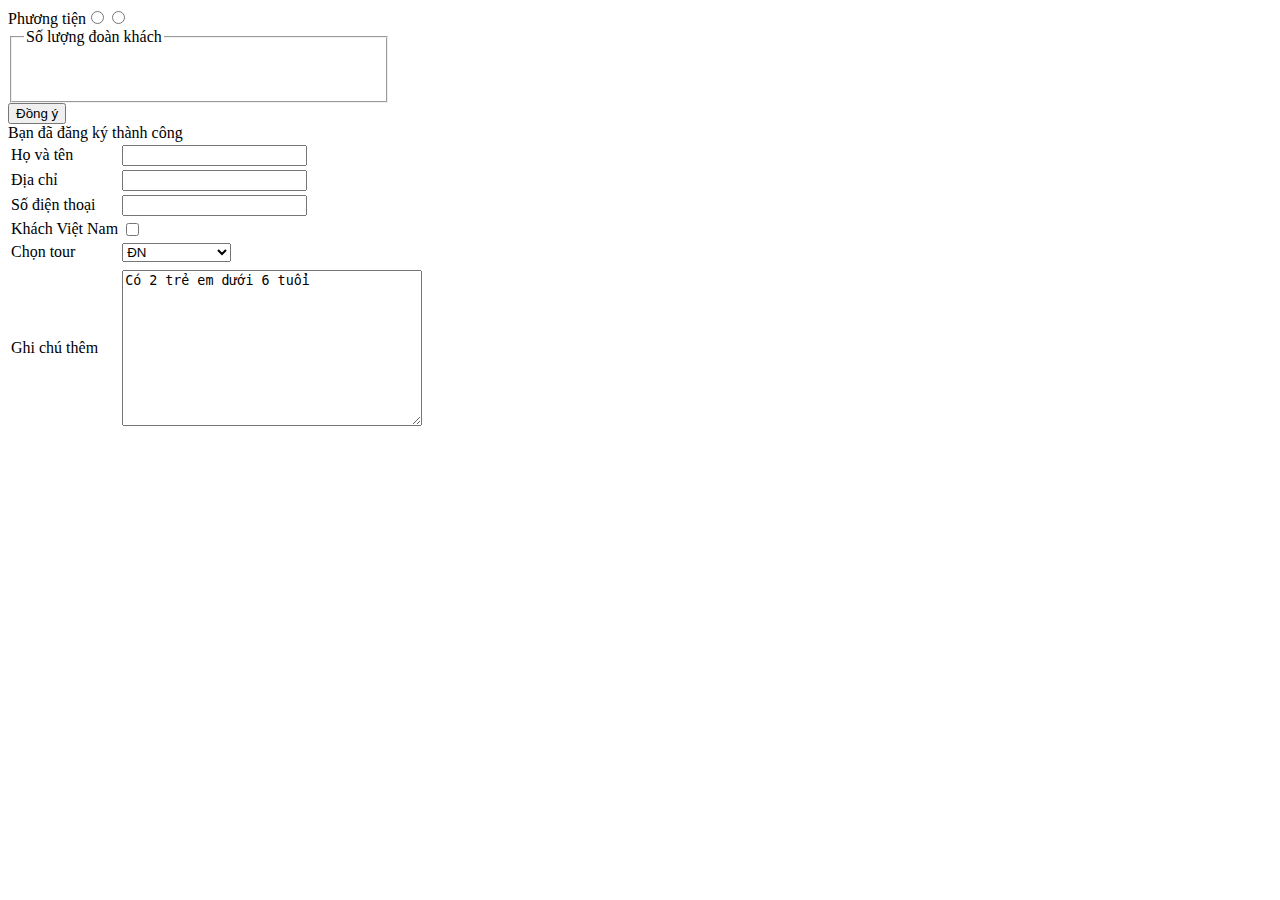
<file: Create web page to user login a joining in travelling form/index.html>
<html>
    <header>
        <title>Create a form and controls</title>


    </header>

    <body>
        <form id="">
            <table>
                <tr>
                  <td><label for="fname">Họ và tên</label></td>  
                  <td><input type="text" id="fname" name="fname"></td>
                </tr>

                <tr>
                  <td><label for="faddr">Địa chỉ</label></td>  
                  <td><input type="text" id="faddr" name="faddr"></td>
                </tr>
                
                <tr>
                  <td><label for="fsdt">Số điện thoại</label></td>  
                  <td><input type="text" id="fsdt" name="fsdt"></td>
                </tr>

                <tr>
                  <td><label for="customer">Khách Việt Nam</label></td>
                  <td><input type="checkbox" name="customer" id="customer"></td>
                </tr>

                <tr>
                    <td><label for="">Chọn tour</label></td>
                    <td><select name="tour" id="tour">
                        <optgroup label="Miền Trung">
                            <option value="ĐN">ĐN</option>
                            <option value="Huế">Huế</option>
                            <option value="Quảng Trị">Quảng Trị</option>
                            <option value="Quảng Nam">Quảng Nam</option>
                            <option value="Quảng Ngãi">Quảng Ngãi</option>
                        </optgroup>

                        <optgroup label="Miền Bắc">
                            <option value="Hà Nội"> Hà Nội</option>
                            <option value="Hà Giang">Hà Giang</option>
                            <option value="Phú Yên">Phú Yên</option>
                            <option value="Hưng Yên">Hưng Yên</option>
                            <option value="Lào Cai">Lào Cai</option>
                        </optgroup>

                        <optgroup label="Miền Nam">
                            <option value="Long An">Long An</option>
                            <option value="Cà Mau">Cà Mau</option>
                            <option value="Tiền Giang"> Tiền Giang</option>
                            <option value="Kiên Giang"> Kiên Giang</option>
                            <option value="Sóc Trăng">Sóc Trăng</option>
                        </optgroup>
                    </select></td>
                </tr>

                <tr>
                    <label for="trans">Phương tiện</label>
                    <input type="radio" value="trans" id="trans" name="air-plane">
                    
                    <input type="radio" value="trans" id="trans" name="car">
                    
                </tr>

                <tr>
                    <fieldset style="border: ; width: 350px; height: 55px">
                        <legend>Số lượng đoàn khách</legend>



                    </fieldset>
                </tr>

                <tr>
                    <td><label for="note">Ghi chú thêm</label></td>
                    <td>
                        <textarea name="note" id="note" cols="30" rows="10" style="width: 300px">Có 2 trẻ em dưới 6 tuổi</textarea>
                        
                    </td>

                </tr>

                <tr>
                    <button onclick="changePage()">Đồng ý</button><br>
                </tr>


                <tr>Bạn đã đăng ký thành công</tr>




            </table>
            





        </form>


    </body>











</html>
</file>
